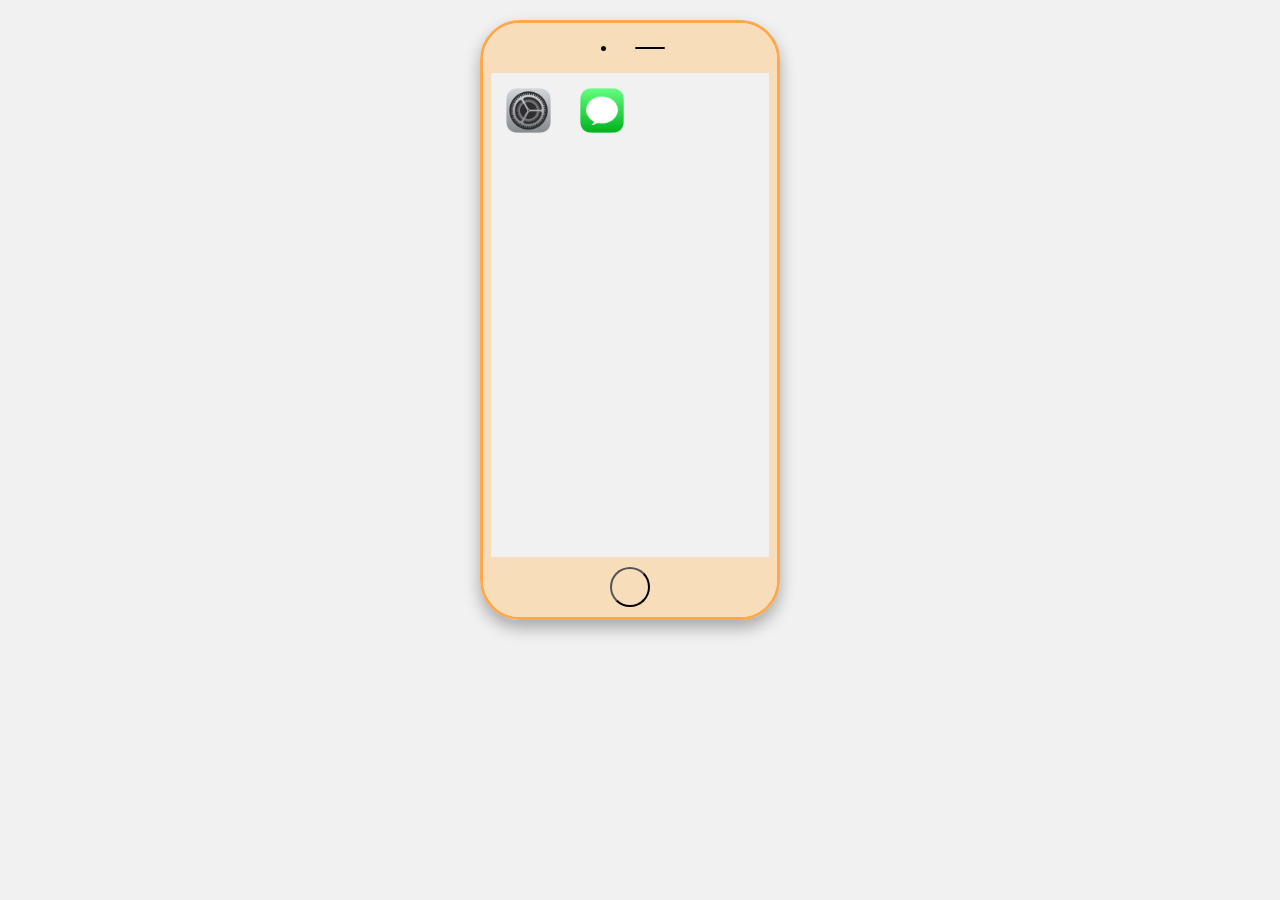
<file: index.html>
<!DOCTYPE html>
<html lang="en">
  <head>
    <meta charset="UTF-8" />
    <meta name="viewport" content="width=device-width, initial-scale=1.0" />
    <title>Iphone Portfolio</title>
    <!--Icon from https://flaticon.com-->
    <link rel="icon" href="imgs/phone.png" />
    <style>
      body,
      html {
        padding: 0;
        display: flex;
        align-items: center;
        justify-content: center;
        width: 100%;
        height: 100%;
        margin: 0;
        background-color: var(--base-100);
        background-size: cover;
        font-family: Arial, Helvetica, sans-serif;
      }
      /*Pre-defined Colors*/
      :root {
        --base: #555;
        --base-100: #f1f1f1;
        --base-400: #555;
        --base-800: #000;
        --orange: #faa200;
        --orange-100: #f8ddbb;
        --orange-400: #ffa84b;
        --orange-800: #b55608;
        --blue: #0a61ae;
        --blue-100: #e2f8ff;
        --blue-400: #61dafb;
        --blue-800: #0a61ae;
      }

      /* iPhone Frame */
      .iphoneframe {
        position: absolute;
        top: 0;
        left: 50%;
        transform: translateX(-60%);
        display: flex;
        margin: 0;
        justify-content: center;
        align-items: flex-start;
        height: 600px;
        width: 300px;
        border-radius: 40px;
        overflow: hidden; /* Ensure content stays within the phone */
        margin: 20px; /* Add spacing to ensure it doesn't get cut off */
        border: 3px solid var(--orange-400);
        box-shadow: 0 8px 16px rgba(0, 0, 0, 0.3);
        box-sizing: border-box;
        flex-direction: column;
      }

      /* iPhone Top Section */
      .top {
        overflow: hidden; /* Ensure content stays within the phone */
        flex-shrink: 0; /* Prevent the phone from resizing */
        z-index: 1;
        background-color: var(--orange-100);
        width: 100%;
        height: 50px;
        display: flex;
        align-items: Center;
      }
      .camera {
        width: 5px;
        height: 5px;
        background-color: black;
        border-radius: 100%;
        margin-left: 40%;
      }
      .line {
        margin-left: 10%;
        width: 30px;
        height: 2px;
        background-color: black;
        border-radius: 10px;
      }

      /* Home Button */
      #homebutton {
        overflow: hidden; /* Ensure content stays within the phone */
        flex-shrink: 0; /* Prevent the phone from resizing */
        z-index: 1;
        position: relative;
        background-color: var(--orange-100);
        bottom: 0px;
        width: 100%;
        display: flex;
        justify-content: center;
      }
      button {
        margin: 10px 0px;
        height: 40px;
        width: 40px;
        border-radius: 100%;
        background-color: var(--orange-100);
        border-color: var(--base-800);
      }

      /* iPhone Content */
      .content {
        background-image: url("https://www.iclarified.com/images/news/90816/435428/435428-640.jpg");
        background-size: cover;
        height: 100%;
        width: 100%;
        margin: 0 auto;
        border-left: 8px solid var(--orange-100);
        border-right: 8px solid var(--orange-100);
        box-sizing: border-box;
        overflow: hidden;
      }

      /*App Grid*/
      .apps {
        align-items: start;
        height: 100%;
        position: relative;
        padding: 8px;
        display: grid;
        grid-template-columns: repeat(auto-fill, minmax(50px, max-content));
        /* Automatically fit as many columns as possible with a minimum width of 50px */
        grid-gap: 15px; /* Adjusts the spacing between grid items */
        justify-content: start;
      }

      /*Individual apps*/
      .app {
        z-index: 3;
        border-radius: 10px;
        padding: 5px;
        display: flex;
        flex-direction: column;
        align-items: center;
        justify-content: center;
        text-align: center;
      }
      .app:hover {
        background-color: rgba(95, 91, 91, 0.521);
      }
      .applogo {
        img {
          border-radius: 10px;
          max-width: 100%;
          height: auto;
        }
      }
      .appname {
        font-size: 12px;
        color: var(--base-100);
        margin-top: 2px;
      }

      /*App specific styles*/
      .general-app {
        z-index: 3;
        top: 0;
        position: absolute;
        width: 100%;
        height: 100%;
      }
      .settings-app {
        text-align: Center;
        background-color: var(--base-100);
      }
      .message-app {
        text-align: Center;
        background-color: rgb(149, 234, 148);
      }

      /* Visibility Helper */
      .hidden {
        display: none;
      }
    </style>
  </head>

  <body>
    <!--Iphone-->
    <div class="iphoneframe">
      <!--For the camera and top of the iphone-->
      <div class="top">
        <div class="camera"></div>
        <div class="line"></div>
      </div>
      <!--For the main content e.g apps etc.-->
      <div class="content">
        <div class="apps">
          <div class="app" onclick="openApp('Settings')">
            <div class="applogo" id="setting-btn">
              <img src="imgs/Settings.webp" width="50px" />
            </div>
            <div class="appname">Settings</div>
          </div>
          <div class="app" onclick="openApp('Message')">
            <div class="applogo">
              <img src="imgs/Messages.webp" width="50px" />
            </div>
            <div class="appname">Message</div>
          </div>
          <div id="Settings" class="general-app settings-app hidden">
            <h1>Settings App</h1>
            <p>Congrats! You found the settings app!</p>
          </div>
          <div id="Message" class="general-app message-app hidden">
            <h1>Message Me</h1>
            <p>Gee whiz! You found the message app!</p>
          </div>
        </div>
      </div>

      <!--For the bottom part of the iphone, with the button to go back to home.-->
      <div id="homebutton">
        <button onclick="closeAllApps()"></button>
      </div>
    </div>
    <script src="script.js"></script>
  </body>
</html>
</file>
